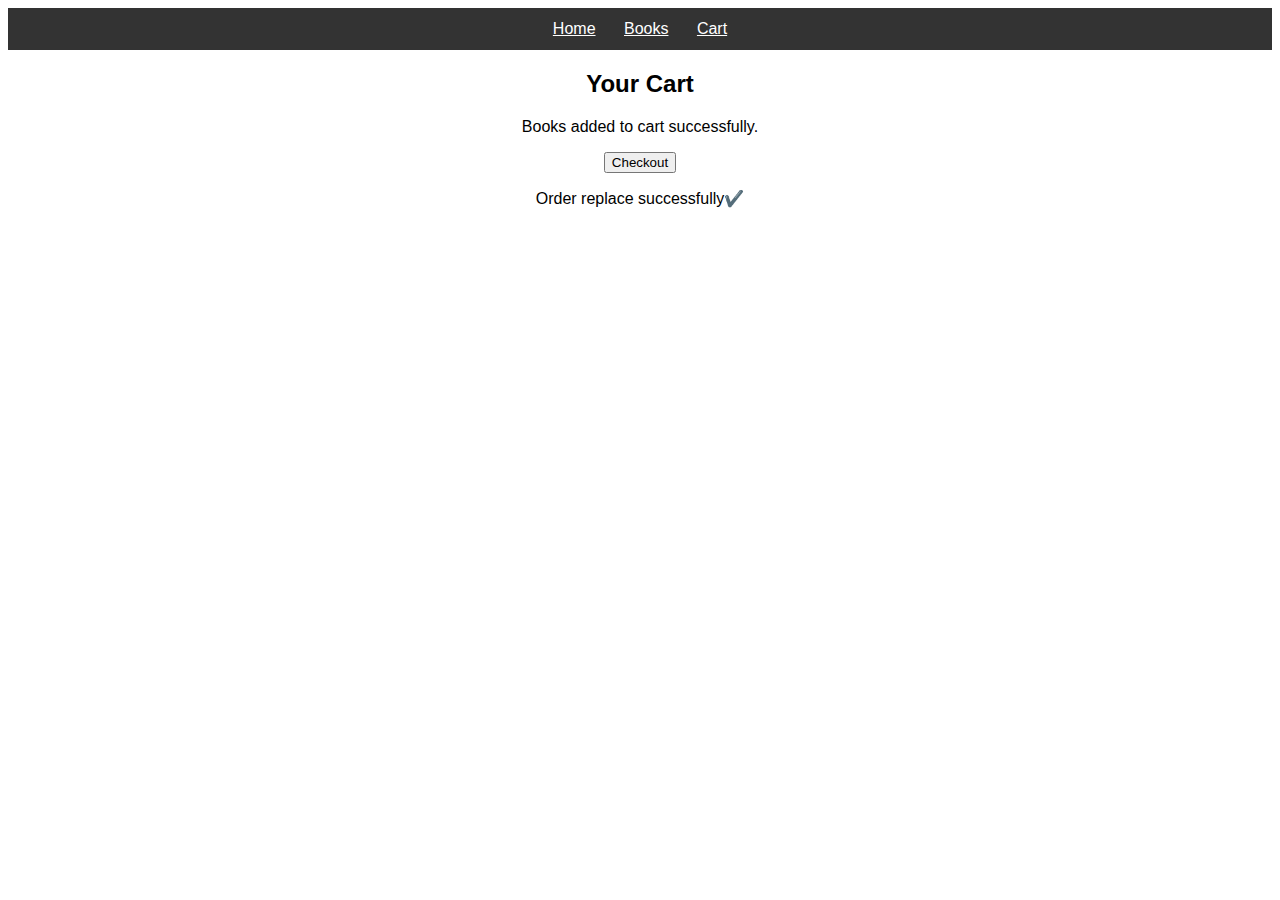
<file: cart.html>
<!DOCTYPE html>
<html>
  <head>
    <title>Cart</title>
    <link rel="stylesheet"
      href="style.css">
  </head>
  <body>
    <nav>
      <a href="index.html">Home</a>
        <a href="products.html">Books</a>
        <a href="cart.html">Cart</a>
    </nav>
    <h2>Your Cart</h2>
    <div id="cart-items"></div>
    <p id="total"></p>
    <p>Books added to cart successfully.</p>
    <button class="btn">Checkout</button>
    <p class="success">Order replace successfully✔️</p>
  </body>
</html>
<script>
  doumet.addEvenListener("DOMContentLoaded",function () {
    const cartItemDiv =
    doumet.getElemetById("cart-items");
    const totalDiv =
      doumet.getElemetById("total");
    let cart =
    JONS.parse(localStorge.getItem("cart"))
  || [];
  let total = 0;
    
  car.forEach(item => {
    const div =
      document.creatElement("div");
    div.textContant = item.name + "_" + item.price + "JD";
    cartItemDiv.appendChild(div);
    total += Number(item.price);
  });
  totalDiv.textContant = "Total: " + totel + "JD";
  });
</script>
</file>
<file: style.css>
body {
font-family: Arial, sans-serif;
background-color: #ffffff;
text-align: center;
}
nav {
background-color:#333;
padding: 12px;
}
nav a {
color: white;
margin: 12px;
text decoraion: none;
fon-wight: blod;
}
products {
display: flex;
flex-wrap: wrap;
justify-contant: cnter;
}
products {
porder: 1px solid #ccc;
porder-redius: 6px;
width: 220px;
margin: 15px;
padding: 10px;
}
product img {
width: 100%; 
hight: auto;
}
price {
font-wgiht: bold;
}
btn {
display: inline-block;
padding: 8px 15px;
bbackground-color: #007BFF;
color: white;
text-decoration: none;
border-radius: 5px;
}
success {
colore: green;
font-wight: blod;
}
</file>
